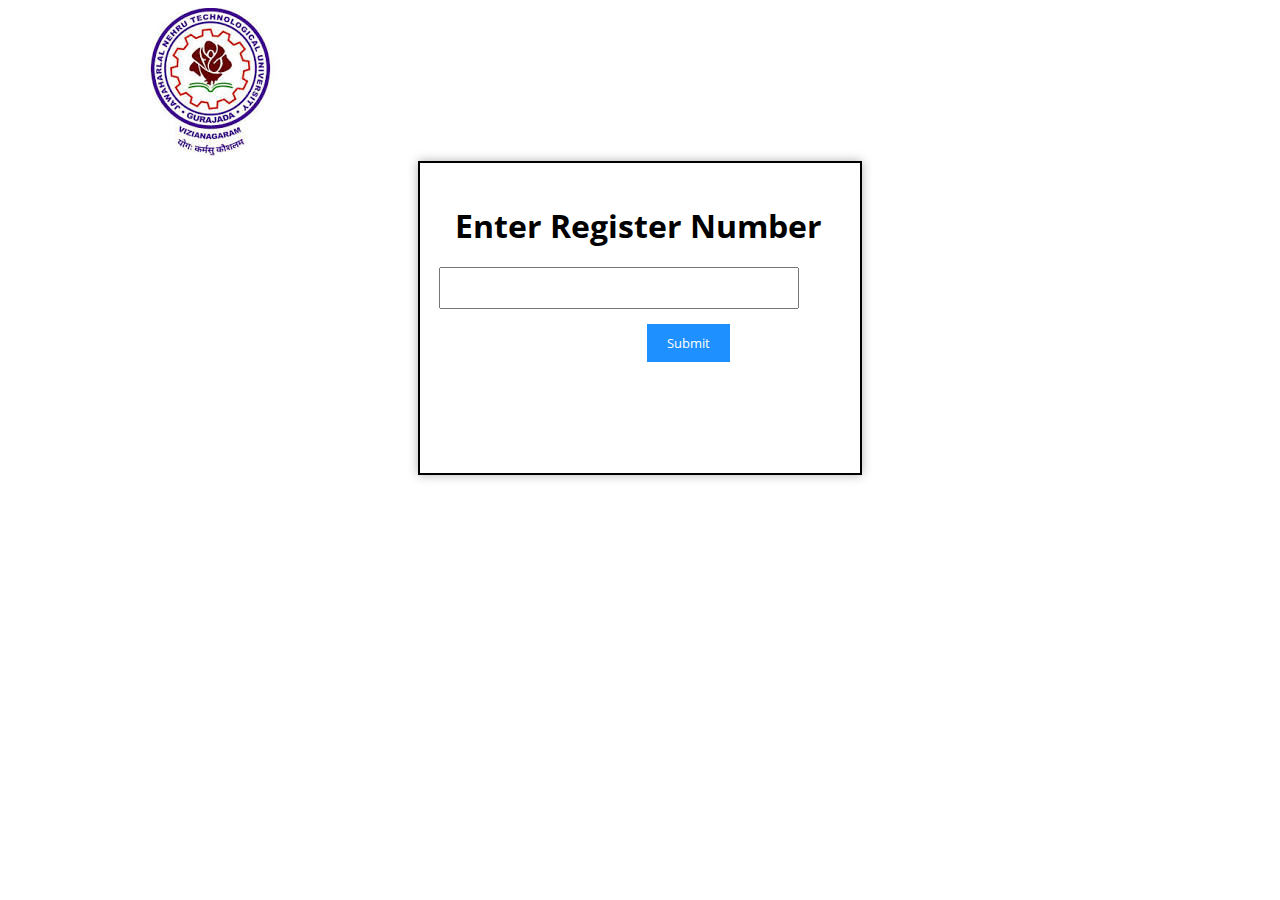
<file: index.html>
<!DOCTYPE html>
<html lang="en">
<head>
    <meta charset="UTF-8">
    <meta name="viewport" content="width=device-width, initial-scale=1.0">
    <title>Results </title>
    <link rel="stylesheet" href="style.css">
    <link href="https://fonts.googleapis.com/css2?family=Open+Sans:ital,wght@0,300..800;1,300..800&display=swap" rel="stylesheet">

    <style>
        /* Open Sans font style for all text */
        .open-sans-text {
            font-family: "Open Sans", sans-serif;
            font-optical-sizing: auto;
            font-weight: 400; /* You can adjust the font weight as needed */
            font-style: normal;
            font-variation-settings: "wdth" 100;
        }
    </style>
    <link rel="preconnect" href="https://fonts.googleapis.com">
    <link rel="preconnect" href="https://fonts.gstatic.com" crossorigin>
    <link href="https://fonts.googleapis.com/css2?family=Open+Sans:ital,wght@0,300..800;1,300..800&display=swap" rel="stylesheet">
</head>
<body>
    <img src="download.jfif" alt="">
    <form  class="register" formaction="result.html">
        <h1>Enter Register Number</h1>
        <input type="text">
        <br>
        <button formaction="result.html" id="btn">Submit</button>
    </form>
</body>
</html>
</file>
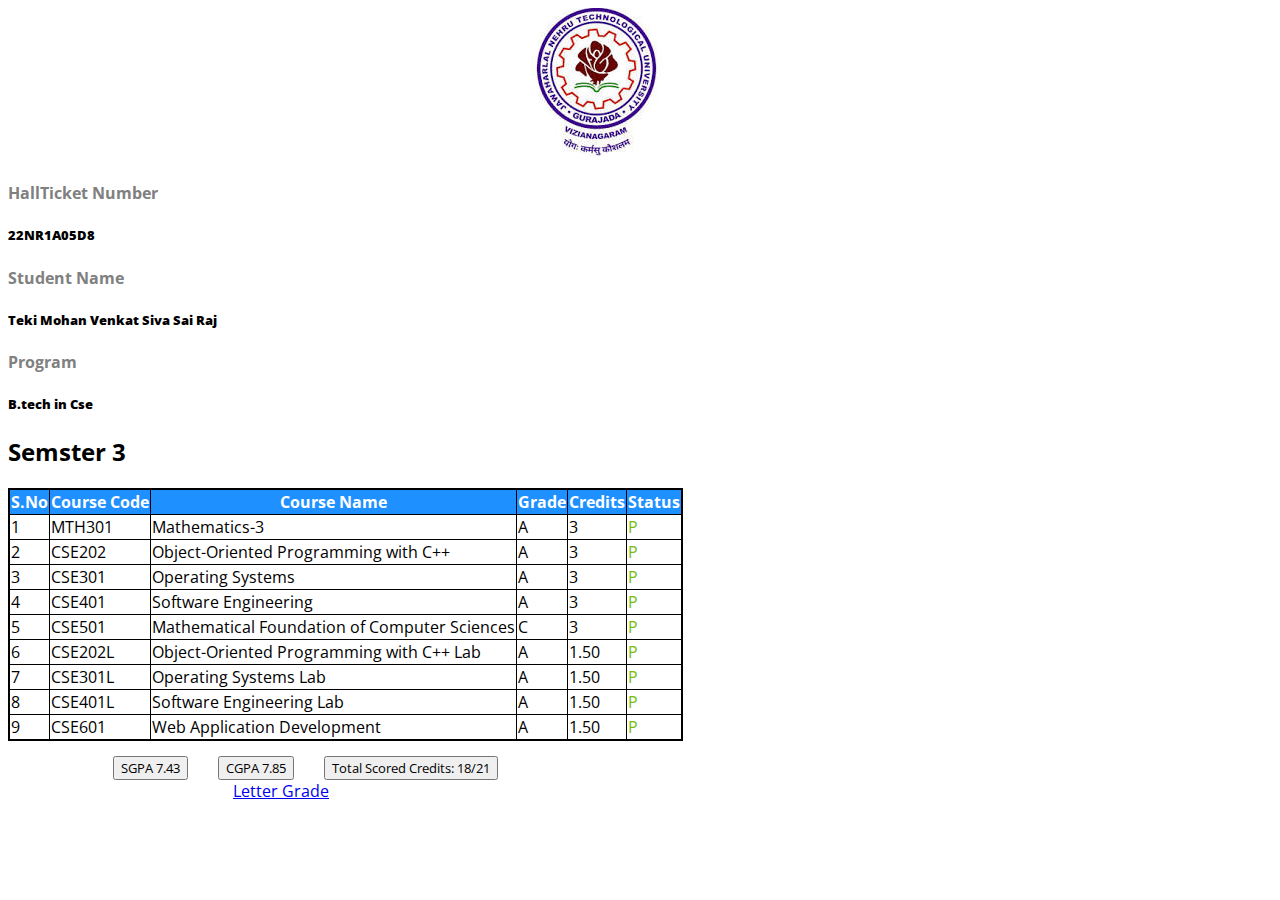
<file: result.html>
<!DOCTYPE html>
<html lang="en">
<head>
    <meta charset="UTF-8">
    <meta name="viewport" content="width=device-width, initial-scale=1.0">
    <title>Results</title>
    <link href="https://fonts.googleapis.com/css2?family=Open+Sans:ital,wght@0,300..800;1,300..800&display=swap" rel="stylesheet">

    <link rel="stylesheet" href="styleMain.css">
    <link rel="preconnect" href="https://fonts.googleapis.com">
<link rel="preconnect" href="https://fonts.gstatic.com" crossorigin>
<link href="https://fonts.googleapis.com/css2?family=Open+Sans:ital,wght@0,300..800;1,300..800&display=swap" rel="stylesheet">
<style>
    /* Open Sans font style for all text */
    .open-sans-text {
        font-family: "Open Sans", sans-serif;
        font-optical-sizing: auto;
        font-weight: 400; /* You can adjust the font weight as needed */
        font-style: normal;
        font-variation-settings: "wdth" 100;
    }
</style>
<link rel="preconnect" href="https://fonts.googleapis.com">
<link rel="preconnect" href="https://fonts.gstatic.com" crossorigin>
<link href="https://fonts.googleapis.com/css2?family=Open+Sans:ital,wght@0,300..800;1,300..800&display=swap" rel="stylesheet">
</head>
<body>
    <img src="download.jfif" alt="">
    <h4 style="color:gray">HallTicket Number</h4>
    <h5><b>22NR1A05D8</b></h5>
    <h4 style="color:gray">Student Name</h4>
    <h5><b>Teki Mohan Venkat Siva Sai Raj</b></h5>
    <!-- <br> -->
    <h4 style="color:gray">Program</h4>
    <h5><b>B.tech in Cse</b></h5>
    <div class="tabular">
        <h2>Semster 3</h2>
        <!-- <h2>Course Information</h2> -->
        <table border="1">
            <thead>
                <tr>
                    <th>S.No</th>
                    <th>Course Code</th>
                    <th>Course Name</th>
                    <th>Grade</th>
                    <th>Credits</th>
                    <th>Status</th>
                </tr>
            </thead>
            <tbody>
                <tr>
                    <td>1</td>
                    <td>MTH301</td>
                    <td>Mathematics-3</td>
                    <td >A</td>
                    <td>3</td>
                    <td style="color:rgb(119, 189, 13)" >P</td>
                </tr>
                <tr>
                    <td>2</td>
                    <td>CSE202</td>
                    <td>Object-Oriented Programming with C++</td>
                    <td >A</td>
                    <td>3</td>
                    <td style="color:rgb(119, 189, 13)" >P</td>
                </tr>
                <tr>
                    <td>3</td>
                    <td>CSE301</td>
                    <td>Operating Systems</td>
                    <td>A</td>
                    <td>3</td>
                    <td  style="color:rgb(119, 189, 13)">P</td>
                </tr>
                <tr>
                    <td>4</td>
                    <td>CSE401</td>
                    <td>Software Engineering</td>
                    <td>A</td>
                    <td>3</td>
                    <td  style="color:rgb(119, 189, 13)">P</td>
                </tr>
                <tr>
                    <td>5</td>
                    <td>CSE501</td>
                    <td>Mathematical Foundation of Computer Sciences</td>
                    <td >C</td>
                    <td>3</td>
                    <td style="color:rgb(119, 189, 13)">P</td>
                </tr>
                <tr>
                    <td>6</td>
                    <td>CSE202L</td>
                    <td>Object-Oriented Programming with C++ Lab</td>
                    <td >A</td>
                    <td>1.50</td>
                    <td style="color:rgb(119, 189, 13)">P</td>
                </tr>
                <tr>
                    <td>7</td>
                    <td>CSE301L</td>
                    <td>Operating Systems Lab</td>
                    <td >A</td>
                    <td>1.50</td>
                    <td style="color:rgb(119, 189, 13)">P</td>
                </tr>
                <tr>
                    <td>8</td>
                    <td>CSE401L</td>
                    <td>Software Engineering Lab</td>
                    <td >A</td>
                    <td>1.50</td>
                    <td style="color:rgb(119, 189, 13)">P</td>
                </tr>
                <tr>
                    <td>9</td>
                    <td>CSE601</td>
                    <td >Web Application Development</td>
                    <td >A</td>
                    <td>1.50</td>
                    <td style="color:rgb(119, 189, 13)">P</td>
                </tr>
            </tbody>
        </table>
        <div class="butt">
            <button>SGPA 7.43</button>
            <button>CGPA 7.85</button>
            <button>Total Scored Credits: 18/21</button>
        </div>
        <a style="margin-left: 25vh ;margin-top: 10vh;" href="https://gdfjdsklfj.com">Letter Grade</a>
           
        
    </div>


</body>
</html>
</file>
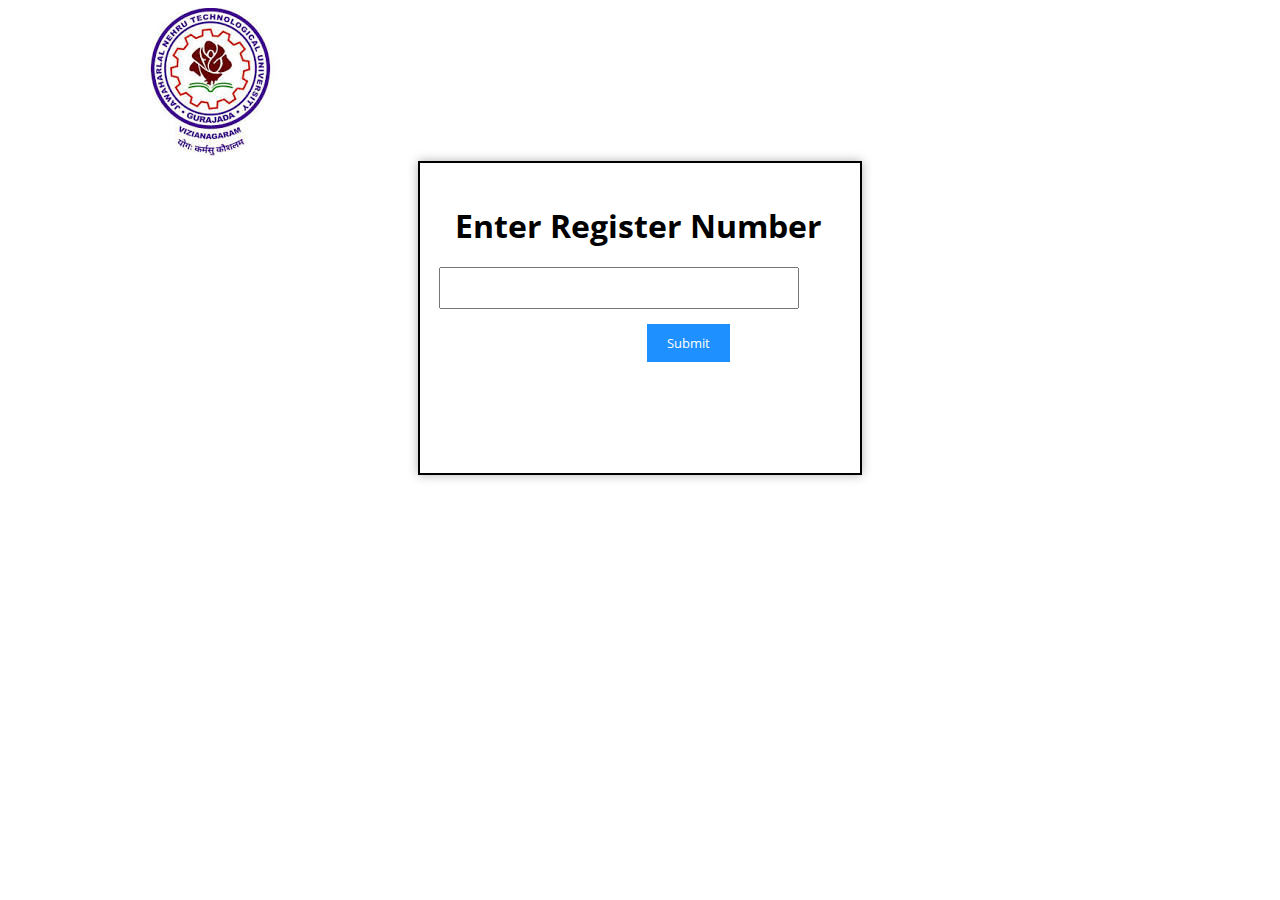
<file: search.html>
<!DOCTYPE html>
<html lang="en">
<head>
    <meta charset="UTF-8">
    <meta name="viewport" content="width=device-width, initial-scale=1.0">
    <title>Results </title>
    <link rel="stylesheet" href="style.css">
    <link href="https://fonts.googleapis.com/css2?family=Open+Sans:ital,wght@0,300..800;1,300..800&display=swap" rel="stylesheet">

    <style>
        /* Open Sans font style for all text */
        .open-sans-text {
            font-family: "Open Sans", sans-serif;
            font-optical-sizing: auto;
            font-weight: 400; /* You can adjust the font weight as needed */
            font-style: normal;
            font-variation-settings: "wdth" 100;
        }
    </style>
    <link rel="preconnect" href="https://fonts.googleapis.com">
    <link rel="preconnect" href="https://fonts.gstatic.com" crossorigin>
    <link href="https://fonts.googleapis.com/css2?family=Open+Sans:ital,wght@0,300..800;1,300..800&display=swap" rel="stylesheet">
</head>
<body>
    <img src="download.jfif" alt="">
    <form  class="register" formaction="result.html">
        <h1>Enter Register Number</h1>
        <input type="text">
        <br>
        <button formaction="result.html" id="btn">Submit</button>
    </form>
</body>
</html>
</file>
<file: style.css>
.register{
    height:30vh;
    width:90%;
    border: 2px solid black;
margin-left: 10px;
}
img{
    margin-left: 120px;
}
.register h1{
    margin-left: 15px;
}
input{
    margin-left: 15vh;
}
#btn{
    margin-top: 5px;
    margin-left: 23vh;
}
*  {
    font-family: 'Open Sans', sans-serif; /* Apply Open Sans font to all text */
}
body {
    font-family: 'Open Sans', sans-serif; /* Apply Open Sans font to all text */
}

.register {
    /* border: 2px solid #1E90FF; Blue shade border */
    padding: 20px; /* Add padding for spacing inside the form */
    max-width: 400px; /* Set maximum width for the form */
    margin: 0 auto; /* Center the form horizontally */
    transition: border-color 0.3s, box-shadow 0.3s; /* Smooth transition for border and box-shadow */
    box-shadow: 0 0 10px rgba(0, 0, 0, 0.3); /* Shadow effect */
}

.register h1 {
    margin-bottom: 20px; /* Add spacing below the heading */
}

.register input[type="text"] {
    width: 90%; /* Full width input field */
    padding: 10px; /* Add padding for input field */
    box-sizing: border-box; /* Include padding in width calculation */
    margin-bottom: 10px; /* Add spacing below the input field */
    margin-left: -1px;
}

.register button {
    background-color: #1E90FF; /* Blue shade background for the button */
    color: white; /* White text color for the button */
    padding: 10px 20px; /* Add padding for the button */
    border: none; /* Remove default button border */
    cursor: pointer; /* Change cursor to pointer on hover */
}

.open-sans-text {
  font-family: "Open Sans", sans-serif;
  font-optical-sizing: auto;
  font-weight: 500;
  font-style: normal;
  font-variation-settings:"wdth" 100;
}
</file>
<file: styleMain.css>
img{
    margin-left: 40%;
}
table{
    /* margin:2px;  */
    border:2px solid black;
    border-collapse: collapse; /* Collapse borders into a single line */
}
*  {
    font-family: 'Open Sans', sans-serif; /* Apply Open Sans font to all text */
}

th {
    background-color: #1E90FF; /* Dark blue shade for column names */
    color: white; /* White text color */
}
a{
    margin-top: 20vh;
}
.butt{
    display: flex;
    align-items: center;
    justify-content: start;
    margin-left: 10vh;
}
.butt button{
    margin-top:15px;
    margin-left: 15px;
    margin-right: 15px;
}

.open-sans-text {
    font-family: "Open Sans", sans-serif;
    font-optical-sizing: auto;
    font-weight: 500;
    font-style: normal;
    font-variation-settings:"wdth" 100;
  }
</file>
